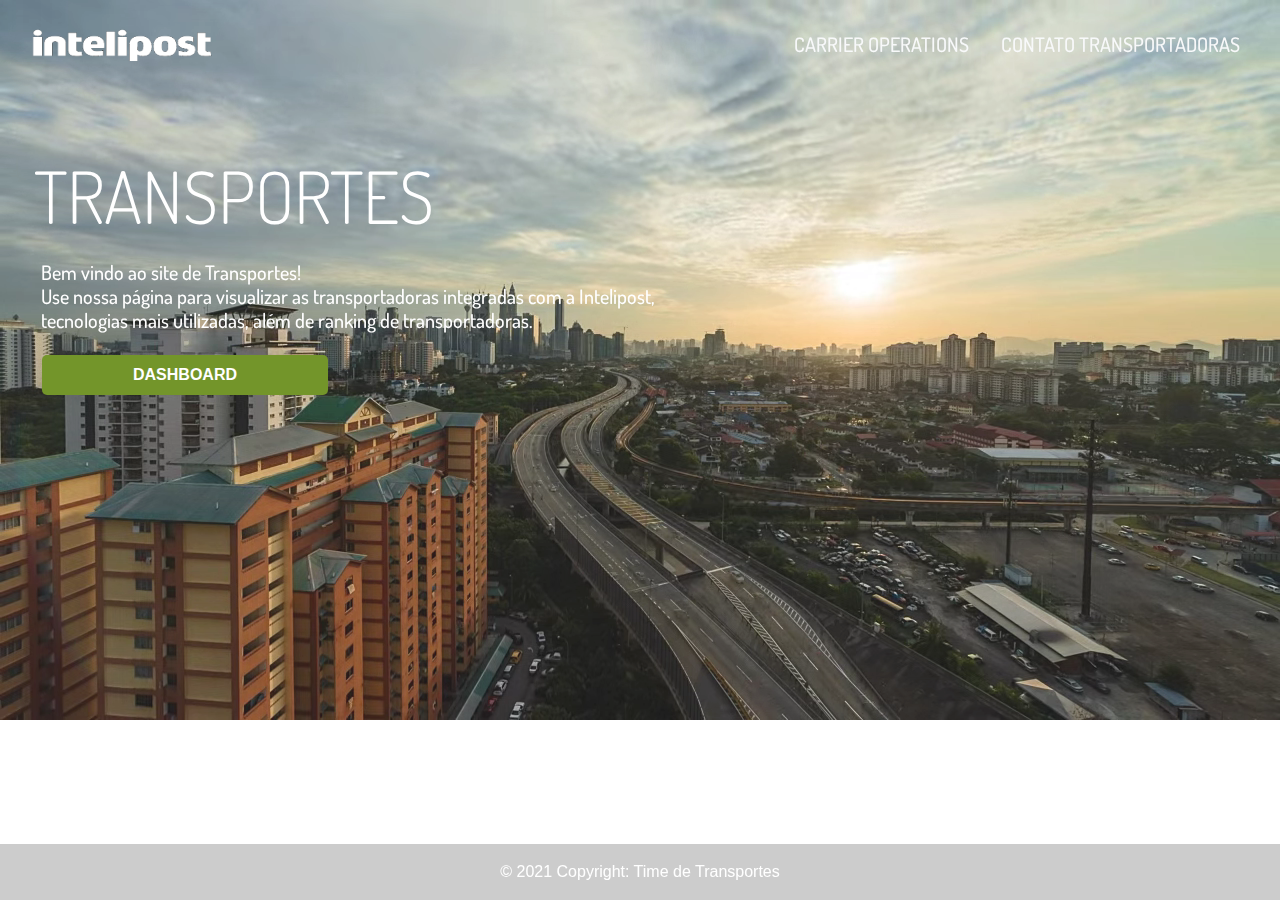
<file: index.html>
<!DOCTYPE html>
<html lang="pt-br">

<head>
    <meta charset="UTF-8">
    <meta name="viewport" content="width=device-width, initial-scale=1.0, shrink-to-fit=no">
    <link rel='icon' href='/favicon-32x32.png' type='image/x-icon' />
    <link rel="stylesheet" href="css/style.css">
    <title>Transporter Dashboard</title>


    <link href="https://fonts.googleapis.com/css2?family=Dosis:wght@700&display=swap" rel="stylesheet">
    <link rel="stylesheet" href="https://stackpath.bootstrapcdn.com/bootstrap/4.3.1/css/bootstrap.min.css">
    <link rel="stylesheet" href="https://cdnjs.cloudflare.com/ajax/libs/font-awesome/5.15.3/css/all.min.css" integrity="sha512-iBBXm8fW90+nuLcSKlbmrPcLa0OT92xO1BIsZ+ywDWZCvqsWgccV3gFoRBv0z+8dLJgyAHIhR35VZc2oM/gI1w==" crossorigin="anonymous" referrerpolicy="no-referrer"
    />
</head>

<body>

    <!-- Imagem Intelipost-->
    <div class="nav justify-content-lg-start bg-transparent position-absolute fixed-top p-4">
        <img src="/img/intelipost_2.png " class="rounded mx-1 font-weight-normal " alt="intelipost " height="40px ">
    </div>
    <!-- 1º TÍTULO -->
    <div class="h1 d-flex align-items-center mx-4 justify-content-lg-start bg-transparent fixed-top" style="height: 400px;">
        <h1 class="display-3">TRANSPORTES</h1>
    </div>
    <!-- 2º TÍTULO -->
    <div class=" h5 d-flex align-items-center mx-md-4 justify-content-lg-start bg-transparent fixed-top" style="height: 600px;">
        <h5 class="display-5"> Bem vindo ao site de Transportes!<br> Use nossa página para visualizar as transportadoras integradas com a Intelipost, <br> tecnologias mais utilizadas, além de ranking de transportadoras. <br>
        </h5>
    </div>

    <!-- Botão Dashboard -->
    <div class="dashboard d-grid gap-2 col-3 d-flex align-items-center bg-transparent fixed-top" style="height: 750px;">
        <a button class="button" href="https://app.powerbi.com/view?r=eyJrIjoiZmFlZjI2MDUtMjM0OC00Y2VhLWJmNjAtNzU0MjQ5Y2JjNWE4IiwidCI6IjU3ZTg0NTlkLWJhYjMtNGMwZi1hZWVkLWRiNjk0ZjI4NTlkMSJ9&pageName=ReportSectionfabb0ea83263ac6e67a5" target="_blank " type="button"><strong>DASHBOARD</strong> </a></button>
    </div>
    <!-- menu de navegação -->
    <div class="menu">
        <ul class="nav justify-content-end  position-absolute fixed-top p-4 font-weight-bold">
            <li class="nav-item ">
                <a class="nav-link text-light h5 " href="https://sites.google.com/intelipost.com.br/portalcarriers/inicio" target="_blank ">CARRIER OPERATIONS</a>
            </li>
            <li class="nav-item ">
                <a class="nav-link text-light h5" href="https://docs.google.com/spreadsheets/d/1y3wnMG0RNRCGOfxDeGusDFvZNNEHv3R5IJqZ-RALY70/edit#gid=983152914 " target="_blank ">CONTATO TRANSPORTADORAS</a>
            </li>
        </ul>

    </div>
    <!-- Vídeo -->
    <div class="video embed-responsive embed-responsive-16by9 ">
        <video autoplay muted loop>
            <source src="/movie/city.webm " type="video/webm" >                 
        </video>
    </div>
    <!-- Footer -->
    <footer class="bg-transparent text-center text-white fixed-bottom ">
        <div class="container p-4 pb-0 ">
            <section class="mb-1 ">
                <a style="color: #3b5998; " href="https://www.facebook.com/intelipost/ " target="_blank " role="button "><i class="fab fa-lg fa-facebook-f fa-2x "></i
></a>
                <a style="color: #55acee; " href="https://twitter.com/intelipost " target="_blank " role="button "><i class="fab fa-lg fa-twitter fa-2x "></i
></a>
                <a style="color: #dd4b39; " href="https://www.youtube.com/channel/UCuqGhueYntC7SBvS_JDgTmQ " target="_blank " role="button "><i class="fab fa-lg fa-youtube fa-2x "></i
></a>
                <a style="color: #ac2bac; " href="https://www.instagram.com/intelipost/ " target="_blank " role="button "><i class="fab fa-lg fa-instagram fa-2x "></i
></a>
                <a style="color: #0082ca " href="https://www.linkedin.com/company/intelipost " target="_blank " role="button "><i class="fab fa-lg fa-linkedin-in fa-2x "></i
></a>
                <a style="color: black; " href="https://github.com/intelipost " target="_blank " role="button "><i class="fab fa-lg fa-github fa-2x "></i
                    ></a>
            </section>
        </div>
        <div class="text-center p-3 " style="background-color: rgba(0, 0, 0, 0.2) ">
            © 2021 Copyright:
            <a class="text-white " href="https://sites.google.com/intelipost.com.br/portalcarriers/transportes" target="_blank ">Time de Transportes</a>
        </div>
    </footer>
    </div>

</body>

</html>
</file>
<file: css/style.css>
@import url('https://fonts.googleapis.com/css2?family=Big+Shoulders+Display:wght@600&display=swap');
body {
    margin: 0;
    padding: 0;
    font-family: 'Big Shoulders Display', cursive;
    overflow: hidden;
}

.menu {
    font-family: 'Dosis', sans-serif;
}

h1 {
    font-family: 'Dosis', sans-serif;
    margin: 0;
    padding: 0;
    color: white;
    position: relative;
    left: 10px;
}

h5 {
    font-family: 'Dosis', sans-serif;
    margin: 0;
    padding: 0;
    color: white;
    position: relative;
    left: 17px;
}

video {
    opacity: 0.90;
}

.button {
    background-color: #73952a;
    border: none;
    color: white;
    width: 300px;
    height: 40px;
    padding: 15px 32px;
    border-radius: 5px;
    text-align: center;
    line-height: 10px;
    font-size: 16px;
    margin: 4px 2px;
    position: relative;
    left: 25px;
    transition-duration: 0.4s;
}

.button:hover {
    background: #455954;
    color: white;
    text-decoration: none;
}
</file>
